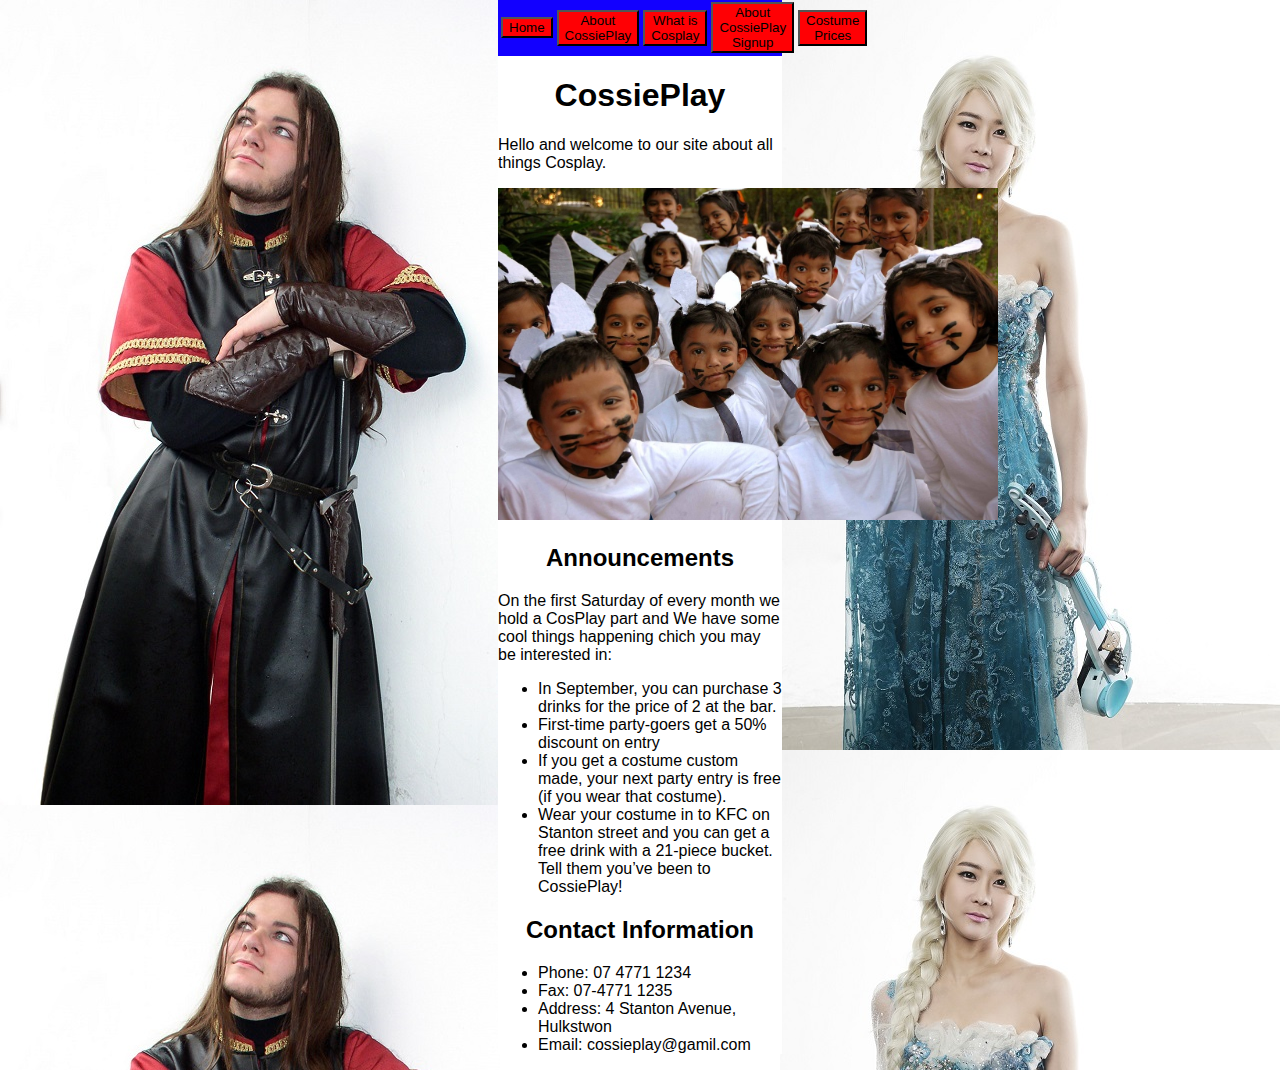
<file: Cosplay Website/Index.html>
<!doctype html>
<html>
<head>
<meta charset="utf-8">
<title>CossiePlay's CosPlay Shop</title>
<link href="Mainstyles.css" rel="stylesheet" type="text/css">
</head>
<div class="body">
<nav>
	<div class="Navbar">
	<table>
    	<tbody>
        	<tr>
            	<td>
					<form action="index.html" method="get">
    					<button>Home</button>
    				</form>
                </td>
                <td>
					<form action="About CossiePlay.html" method="get">
    					<button>About CossiePlay</button>
    				</form>
                </td>
                <td>
    				<form action="What is Cosplay.html" method="get">
    					<button>What is Cosplay</button>
    				</form>
                </td>
                <td>
    				<form action="Party signup.html" method="get">
    					<button>About CossiePlay Signup</button>
    				</form>
                </td>
                <td>
    				<form action="Costumes.html" method="get">
    					<button>Costume Prices</button>
    				</form>
                </td>
            </tr>
        </tbody>
    </table>
    </div>
</nav>
<body>
<h1> CossiePlay </h1>
	<p> Hello and welcome to our site about all things Cosplay.
    </p>
    <img src="resourses/we-re-rabbits-1439192-1279x850.jpg" height=332px width=500px>
	<h2> Announcements</h2>
	<p> On the first Saturday of every month we hold a CosPlay part and We have some cool things happening chich you may be interested in: 
		<ul>
        <div class="Dotpoints">
			<li>In September, you can purchase 3 drinks for the price of 2 at the bar.</li>
			<li>First-time party-goers get a 50% discount on entry</li>
			<li>If you get a costume custom made, your next party entry is free (if you wear that costume).</li>
			<li>Wear your costume in to KFC on Stanton street and you can get a free drink with a 21-piece bucket. Tell them you’ve been to CossiePlay!</li>
		</div>
        </ul>
	</p>
    <h2>Contact Information</h2>
    <p>
    	<ul>
        <div class="Dotpoints">
    		<li> Phone: 07 4771 1234</li>
        	<li> Fax: 07-4771 1235</li>
        	<li> Address: 4 Stanton Avenue, Hulkstwon</li>
        	<li> Email: cossieplay@gamil.com</li>
        </div>
        </ul>
    </p>
</body>
</div>
</html>
</file>
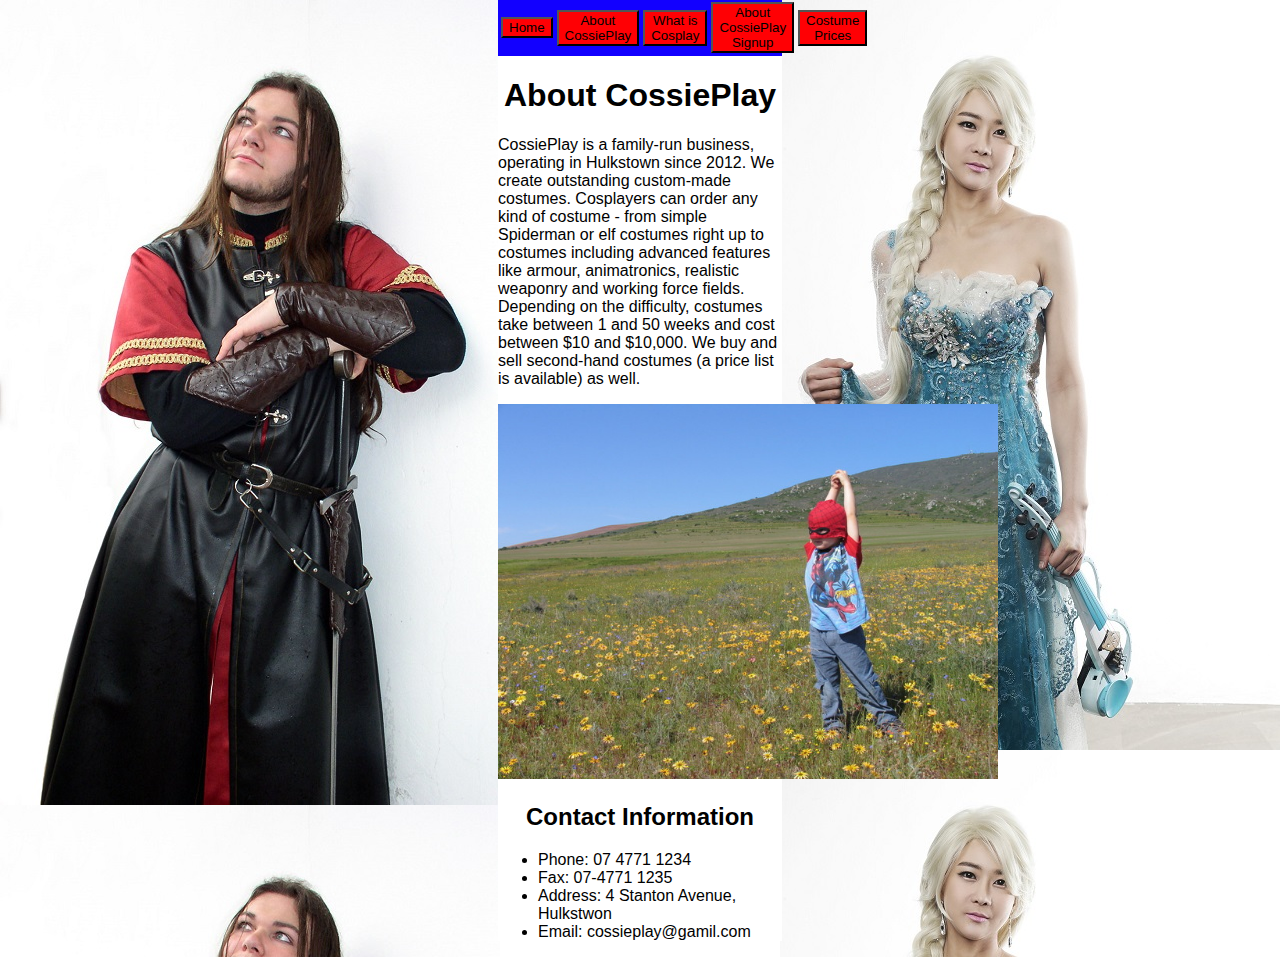
<file: Cosplay Website/About CossiePlay.html>
<!doctype html>
<html>
<head>
<meta charset="utf-8">
<title>CossiePlay-About CossiePlayt</title>
<link href="Mainstyles.css" rel="stylesheet" type="text/css">
</head>
<div class="backround">
<div class="body">
<nav>
	<div class="Navbar">
	<table>
    	<tbody>
        	<tr>
            	<td>
					<form action="index.html" method="get">
    					<button>Home</button>
    				</form>
                </td>
                <td>
					<form action="About CossiePlay.html" method="get">
    					<button>About CossiePlay</button>
    				</form>
                </td>
                <td>
    				<form action="What is Cosplay.html" method="get">
    					<button>What is Cosplay</button>
    				</form>
                </td>
                <td>
    				<form action="Party signup.html" method="get">
    					<button>About CossiePlay Signup</button>
    				</form>
                </td>
                <td>
    				<form action="Costumes.html" method="get">
    					<button>Costume Prices</button>
    				</form>
                </td>
            </tr>
        </tbody>
    </table>
    </div>
</nav>
<body>
	<h1> About CossiePlay</h1>
    <p>CossiePlay is a family-run business, operating in Hulkstown since 2012. We create outstanding custom-made costumes. Cosplayers can order any kind of costume - from simple Spiderman or elf costumes right up to costumes including advanced features like armour, animatronics, realistic weaponry and working force fields. Depending on the difficulty, costumes take between 1 and 50 weeks and cost between $10 and $10,000.
We buy and sell second-hand costumes (a price list is available) as well.
	</p>
    <img src="resourses/spiderman-in-nature-2-1258899-640x480.jpg" width=500px height=375>
	<h2>Contact Information</h2>
    <p>
    	<ul>
        <div class="Dotpoints">
    		<li> Phone: 07 4771 1234</li>
        	<li> Fax: 07-4771 1235</li>
        	<li> Address: 4 Stanton Avenue, Hulkstwon</li>
        	<li> Email: cossieplay@gamil.com</li>
        </div>
        </ul>
    </p>
</body>
</div>
</div>
</html>
</file>
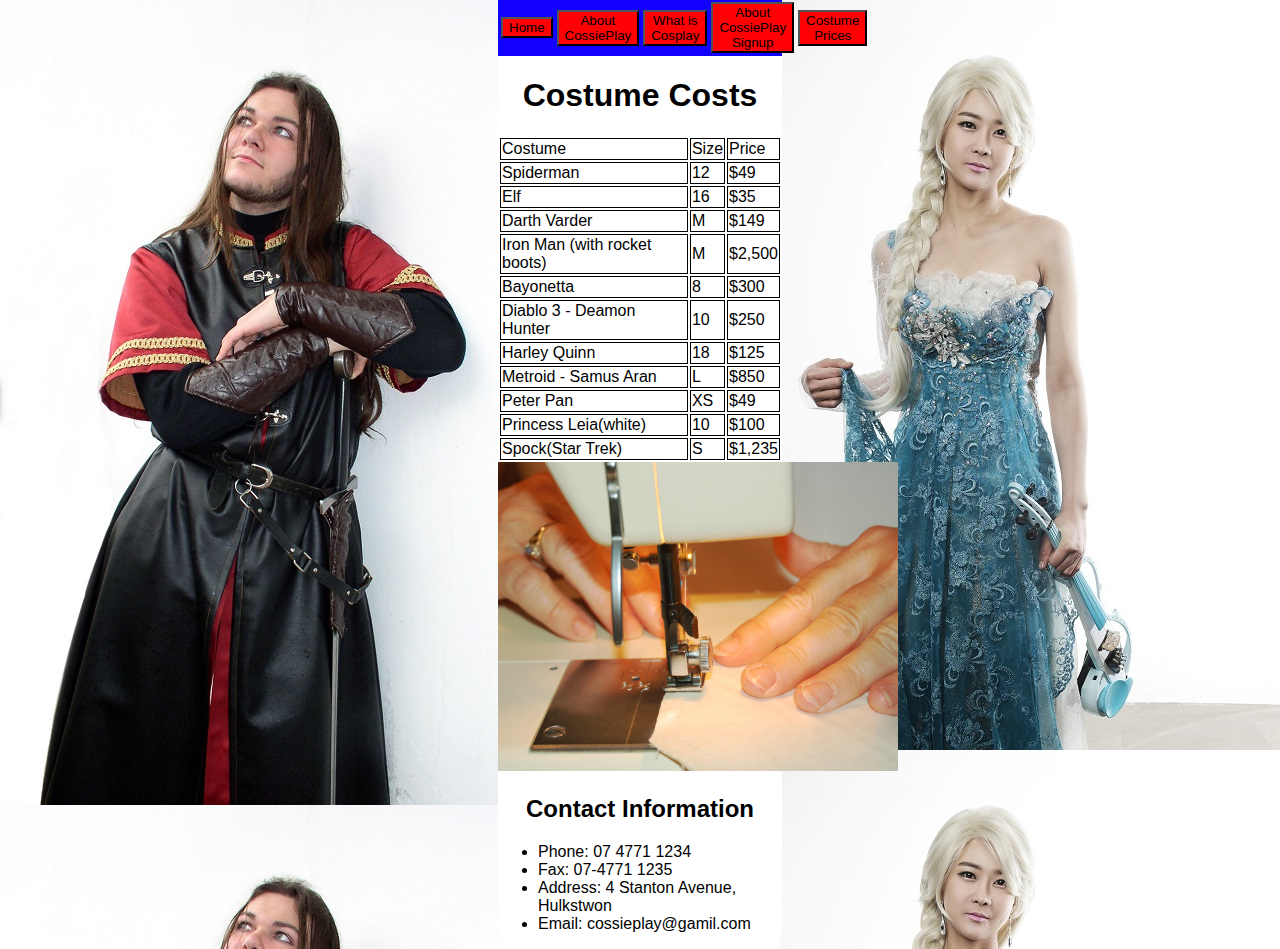
<file: Cosplay Website/Costumes.html>
<!doctype html>
<html>
<head>
<meta charset="utf-8">
<title>CossiePlay-Costumes</title>
<link href="Mainstyles.css" rel="stylesheet" type="text/css">
</head>
<div class="backround">
<div class="body">
<nav>
	<div class="Navbar">
	<table>
    	<tbody>
        	<tr>
            	<td>
					<form action="index.html" method="get">
    					<button>Home</button>
    				</form>
                </td>
                <td>
					<form action="About CossiePlay.html" method="get">
    					<button>About CossiePlay</button>
    				</form>
                </td>
                <td>
    				<form action="What is Cosplay.html" method="get">
    					<button>What is Cosplay</button>
    				</form>
                </td>
                <td>
    				<form action="Party signup.html" method="get">
    					<button>About CossiePlay Signup</button>
    				</form>
                </td>
                <td>
    				<form action="Costumes.html" method="get">
    					<button>Costume Prices</button>
    				</form>
                </td>
            </tr>
        </tbody>
    </table>
    </div>
</nav>
<body>
	<h1>Costume Costs</h1>
    <div class="CostumeTable">
	<table> 
    	<tbody>
        	<tr>
            	<td>Costume</td>
                <td>Size</td>
                <td>Price</td>
            </tr>
            <tr>
            	<td>Spiderman</td>
                <td>12</td>
                <td>$49</td>
            </tr>
            <tr>
            	<td>Elf</td>
                <td>16</td>
                <td>$35</td>
            </tr>
            <tr>
            	<td>Darth Varder</td>
                <td>M</td>
                <td>$149</td>
            </tr>
            <tr>
            	<td>Iron Man (with rocket boots)	</td>
                <td>M</td>
                <td>$2,500</td>
            </tr>
            <tr>
            	<td>Bayonetta</td>
                <td>8</td>
                <td>$300</td>
            </tr>
            <tr>
            	<td>Diablo 3 - Deamon Hunter</td>
                <td>10</td>
                <td>$250</td>
            </tr>
            <tr>
            	<td>Harley Quinn</td>
                <td>18</td>
                <td>$125</td>
            </tr>
            <tr>
            	<td>Metroid - Samus Aran</td>
                <td>L</td>
                <td>$850</td>
            </tr>
            <tr>
            	<td>Peter Pan</td>
                <td>XS</td>
                <td>$49</td>
            </tr>
            <tr>
            	<td>Princess Leia(white)</td>
                <td>10</td>
                <td>$100</td>
            </tr>
            <tr>
            	<td>Spock(Star Trek)</td>
                <td>S</td>
                <td>$1,235</td>
            </tr>
            
        </tbody>
    </table>
    </div>
    <img src="resourses/sewing-hands-1418016.jpg" width=400px height=309>
	<h2>Contact Information</h2>
    <p>
    	<ul>
        <div class="Dotpoints">
    		<li> Phone: 07 4771 1234</li>
        	<li> Fax: 07-4771 1235</li>
        	<li> Address: 4 Stanton Avenue, Hulkstwon</li>
        	<li> Email: cossieplay@gamil.com</li>
        </div>
        </ul>
    </p>
</body>
</div>
</div>
</html>
</file>
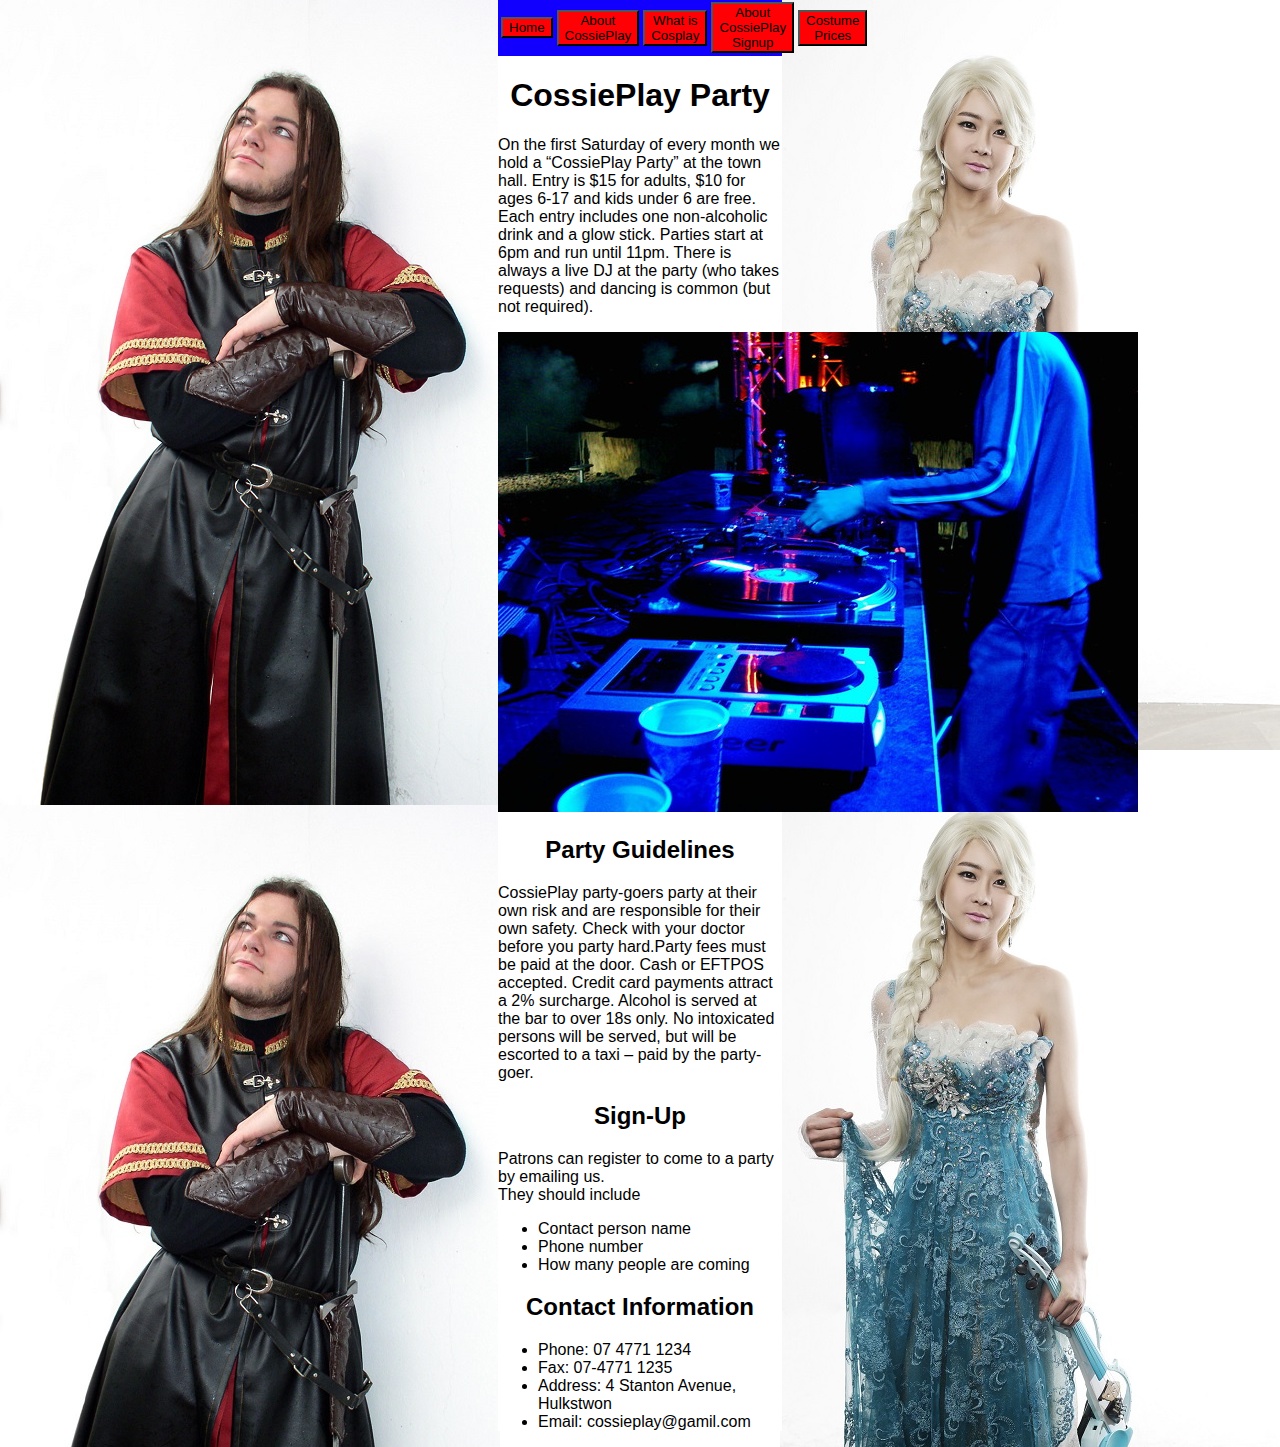
<file: Cosplay Website/Party signup.html>
<!doctype html>
<html>
<head>
<meta charset="utf-8">
<title>CossiePlay-Party Signup</title>
<link href="Mainstyles.css" rel="stylesheet" type="text/css">
</head>
<div class="backround">
<div class="body">
<nav>
	<div class="Navbar">
	<table>
    	<tbody>
        	<tr>
            	<td>
					<form action="index.html" method="get">
    					<button>Home</button>
    				</form>
                </td>
                <td>
					<form action="About CossiePlay.html" method="get">
    					<button>About CossiePlay</button>
    				</form>
                </td>
                <td>
    				<form action="What is Cosplay.html" method="get">
    					<button>What is Cosplay</button>
    				</form>
                </td>
                <td>
    				<form action="Party signup.html" method="get">
    					<button>About CossiePlay Signup</button>
    				</form>
                </td>
                <td>
    				<form action="Costumes.html" method="get">
    					<button>Costume Prices</button>
    				</form>
                </td>
            </tr>
        </tbody>
    </table>
    </div>
</nav>
<body>
	<h1>CossiePlay Party</h1>
    <p>On the first Saturday of every month we hold a “CossiePlay Party” at the town hall. Entry is $15 for adults, $10 for ages 6-17 and kids under 6 are free. Each entry includes one non-alcoholic drink and a glow stick. Parties start at 6pm and run until 11pm. There is always a live DJ at the party (who takes requests) and dancing is common (but not required). 
    </p>
    <img src="resourses/party-1506740-640x480.jpg" width 500px height 375>
    <h2>Party Guidelines</h2>
    <p>CossiePlay party-goers party at their own risk and are responsible for their own safety. Check with your doctor before you party hard.Party fees must be paid at the door. Cash or EFTPOS accepted. Credit card payments attract a 2% surcharge. Alcohol is served at the bar to over 18s only. No intoxicated persons will be served, but will be escorted to a taxi – paid by the party-goer. 
    </p>
    <h2>Sign-Up</h2>
    <p>Patrons can register to come to a party by emailing us.<br>They should include
    	<ul>
    		<li>Contact person name</li>
        	<li>Phone number</li>
        	<li>How many people are coming</li>
		</ul>
	</p>
	<h2>Contact Information</h2>
    <p>
    	<ul>
        <div class="Dotpoints">
    		<li> Phone: 07 4771 1234</li>
        	<li> Fax: 07-4771 1235</li>
        	<li> Address: 4 Stanton Avenue, Hulkstwon</li>
        	<li> Email: cossieplay@gamil.com</li>
        </div>
        </ul>
    </p>
</body>
</div>
</div>
</html>
</file>
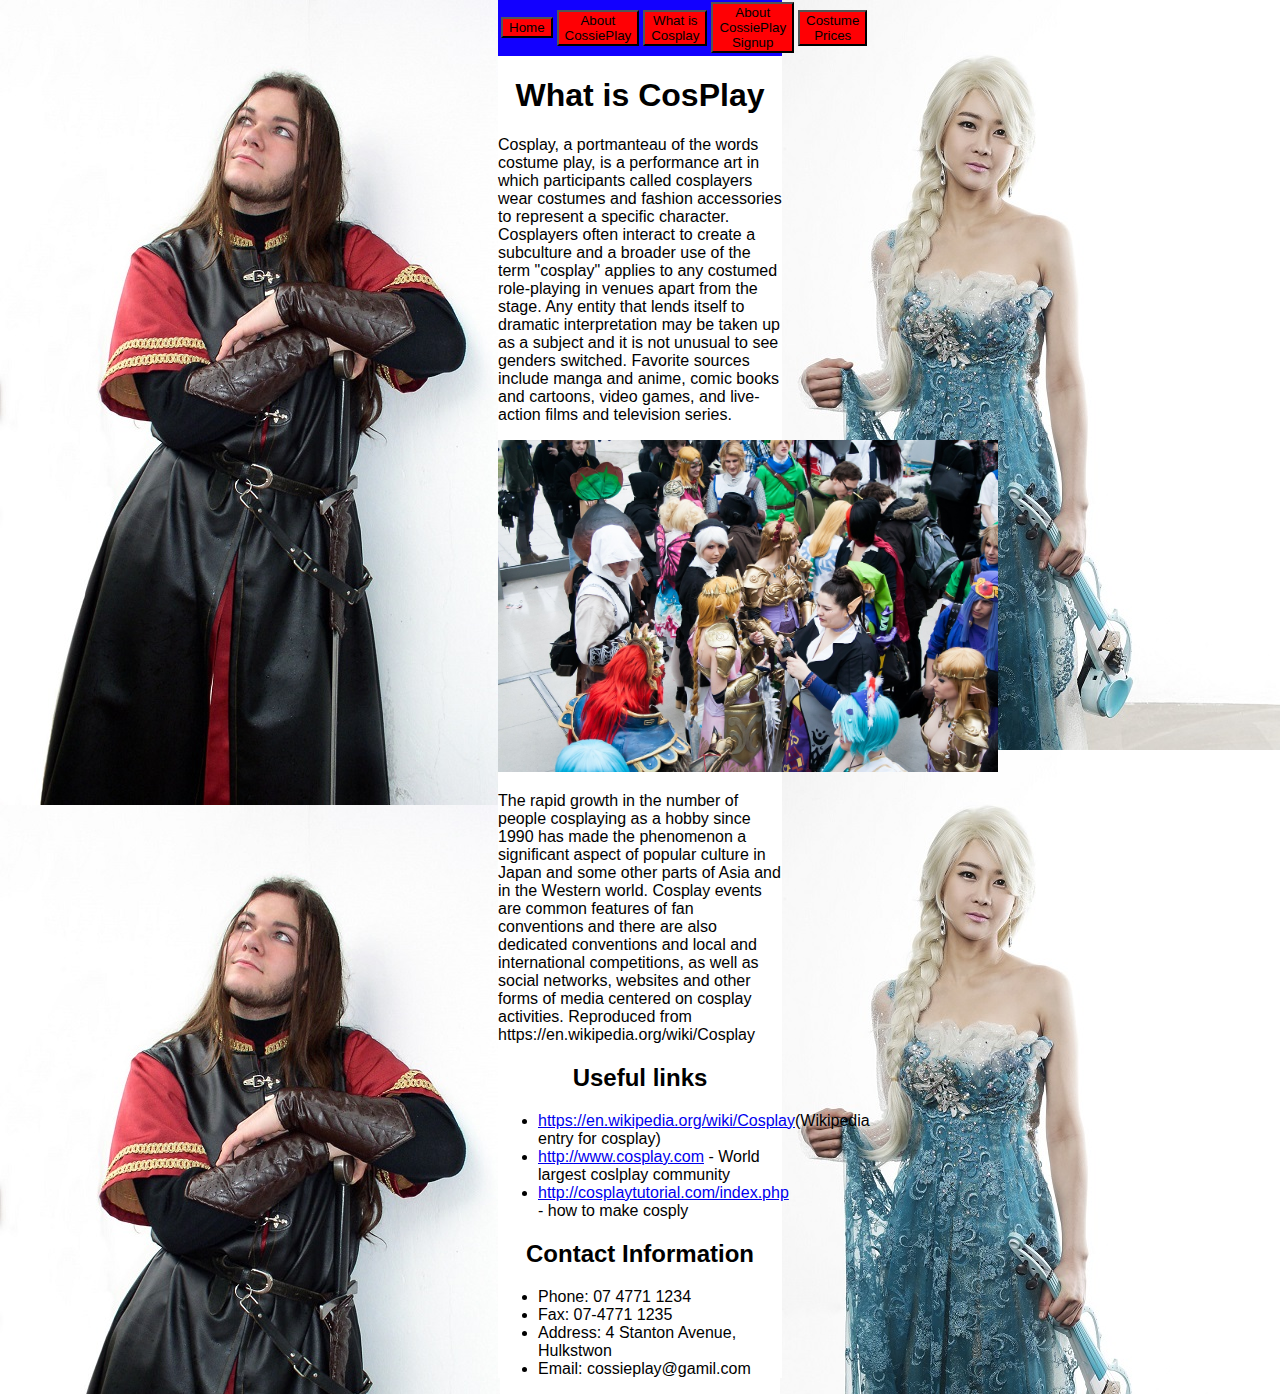
<file: Cosplay Website/What is Cosplay.html>
<!doctype html>
<html>
<head>
<meta charset="utf-8">
<title>CossiePlay-What is Cosplay</title>
<link href="Mainstyles.css" rel="stylesheet" type="text/css">
</head>
<div class="backround">
<div class="body">
<nav>
	<div class="Navbar">
	<table>
    	<tbody>
        	<tr>
            	<td>
					<form action="index.html" method="get">
    					<button>Home</button>
    				</form>
                </td>
                <td>
					<form action="About CossiePlay.html" method="get">
    					<button>About CossiePlay</button>
    				</form>
                </td>
                <td>
    				<form action="What is Cosplay.html" method="get">
    					<button>What is Cosplay</button>
    				</form>
                </td>
                <td>
    				<form action="Party signup.html" method="get">
    					<button>About CossiePlay Signup</button>
    				</form>
                </td>
                <td>
    				<form action="Costumes.html" method="get">
    					<button>Costume Prices</button>
    				</form>
                </td>
            </tr>
        </tbody>
    </table>
    </div>
</nav>
<body>
	<h1> What is CosPlay</h1>
    <p>Cosplay, a portmanteau of the words costume play, is a performance art in which participants called cosplayers wear costumes and fashion accessories to represent a specific character. Cosplayers often interact to create a subculture and a broader use of the term "cosplay" applies to any costumed role-playing in venues apart from the stage. Any entity that lends itself to dramatic interpretation may be taken up as a subject and it is not unusual to see genders switched. Favorite sources include manga and anime, comic books and cartoons, video games, and live-action films and television series.
    </p>
    <img src="resourses/book-fair-678264_1280.jpg" width=500px height=332px>
    <p>The rapid growth in the number of people cosplaying as a hobby since 1990 has made the phenomenon a significant aspect of popular culture in Japan and some other parts of Asia and in the Western world. Cosplay events are common features of fan conventions and there are also dedicated conventions and local and international competitions, as well as social networks, websites and other forms of media centered on cosplay activities.
Reproduced from https://en.wikipedia.org/wiki/Cosplay
	</p>
    <h2> Useful links</h2>
    <p>
    	<ul>
    		<li><a href = "https://en.wikipedia.org/wiki/Cosplay">https://en.wikipedia.org/wiki/Cosplay</a>(Wikipedia entry for cosplay)</li>
        	<li><a href = "http://www.cosplay.com">http://www.cosplay.com</a> - World largest coslplay community</li>
        	<li><a href = "http://cosplaytutorial.com/index.php">http://cosplaytutorial.com/index.php</a> - how to make cosply</li>
        </ul>
    </p>
	<h2>Contact Information</h2>
    <p>
    	<ul>
        <div class="Dotpoints">
    		<li> Phone: 07 4771 1234</li>
        	<li> Fax: 07-4771 1235</li>
        	<li> Address: 4 Stanton Avenue, Hulkstwon</li>
        	<li> Email: cossieplay@gamil.com</li>
        </div>
        </ul>
    </p>
</body>
</div>
</div>
</html>
</file>
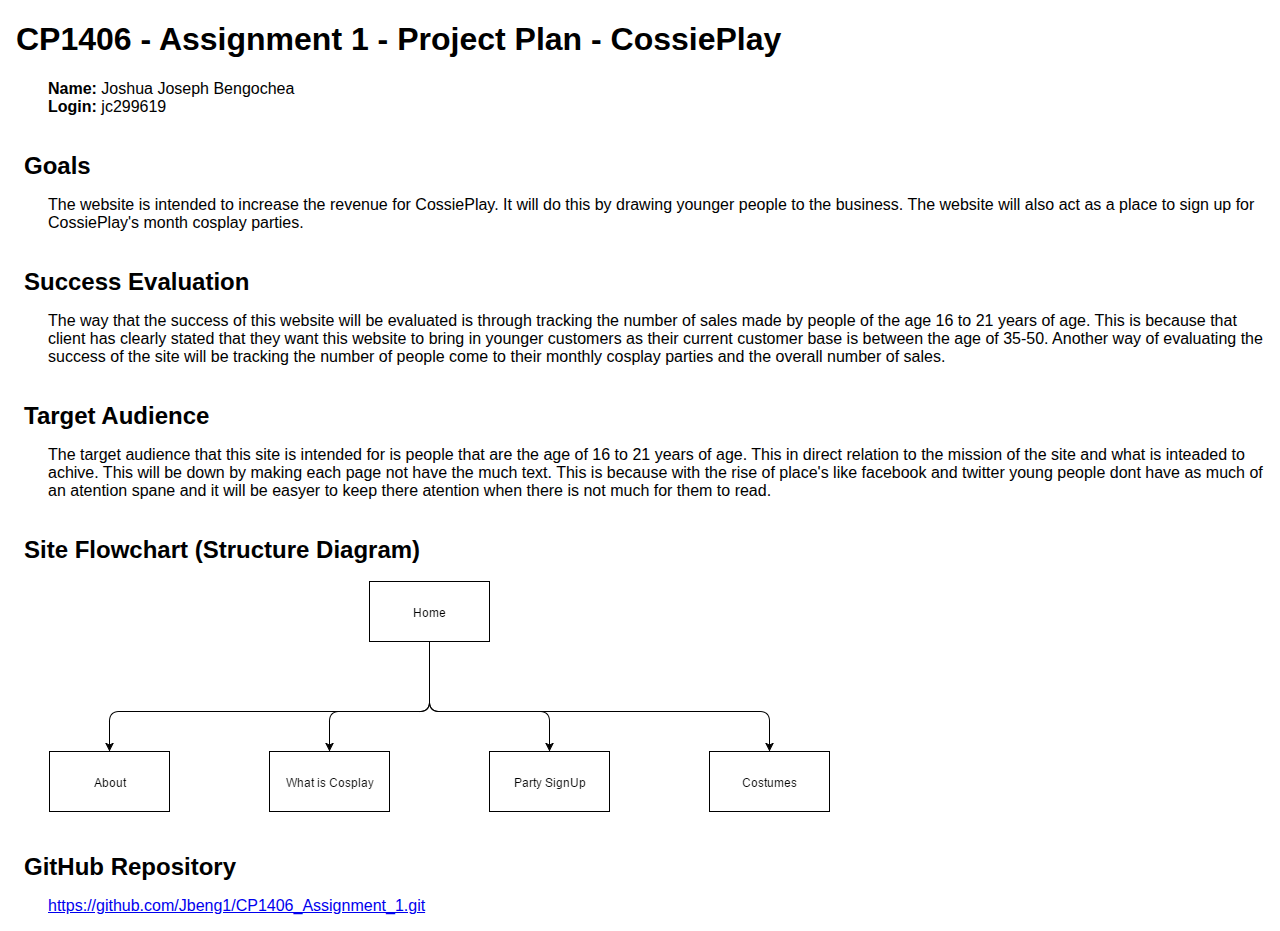
<file: ProjectPlanfor1406/plan.html>
<!doctype html>
<html>
<head>
<title>A1 Project Plan for Joshua Joesph Bengochea</title>
  <meta http-equiv="Content-Type" content="text/html; charset=iso-8859-1">
  <style type="text/css">
    body { font-family: Arial; margin-left: 3em; }
    h1, h2 { margin-left: -1em; }
    h2 { margin-top: 1.5em; margin-bottom: 0.5em; }
  </style>
</head>

<body>
<h1>CP1406 - Assignment 1 - Project Plan - CossiePlay</h1>
<p><strong>Name:</strong> Joshua Joseph Bengochea<br>
<strong>Login:</strong> jc299619</p>
<h2>Goals</h2>
<p>The website is intended to increase the revenue for CossiePlay. It will do this by drawing younger people to the business. The website will also act as a place to sign up for CossiePlay's month cosplay parties.</p>
<h2>Success Evaluation</h2>
<p>The way that the success of this website will be evaluated is through tracking the number of sales made by people of the age 16 to 21 years of age. This is because that client has clearly stated that they want this website to bring in younger customers as their current customer base is between the age of 35-50. Another way of evaluating the success of the site will be tracking the number of people come to their monthly cosplay parties and the overall number of sales.</p>
<h2>Target Audience</h2>
<p>The target audience that this site is intended for is people that are the age of 16 to 21 years of age. This in direct relation to the mission of the site and what is inteaded to achive. This will be down by making each page not have the much text. This is because with the rise of place's like facebook and twitter young people dont have as much of an atention spane and it will be easyer to keep there atention when there is not much for them to read.</p>
<h2>Site Flowchart (Structure Diagram)</h2>
<p><img src="Site Flowchart.png" alt="Site Flowchart"> </p>
<h2>GitHub Repository</h2>
<p><a href="https://github.com/Jbeng1/CP1406_Assignment_1.git">https://github.com/Jbeng1/CP1406_Assignment_1.git</a></p>
</body>
</html>
</file>
<file: Cosplay Website/Mainstyles.css>
@charset "utf-8";
.body {
	font-family: Arial;
	margin-right: 490px;
	margin-left: 490px;
	background-color: #FFFFFF;
	margin-top: -9px;
}
.body h1 {
	text-align:center
}
.body h2 {
	text-align:center
}
.body h3 {
	text-align:center
}
html {
	background-image: url(resourses/boromir-4-1478698.jpg), url(resourses/winter-kingdom-798279_1920.jpg);
	background-position: 0% 0%, 100% 0%;
	background-repeat: repeat-y, repeat-y;
}
.Navbar {
	background-color: #1200FF;
}
.Navbar button {
	background-color: #FF0004;
}
.CostumeTable table tbody tr td {
	border: 1px solid black
}
</file>
